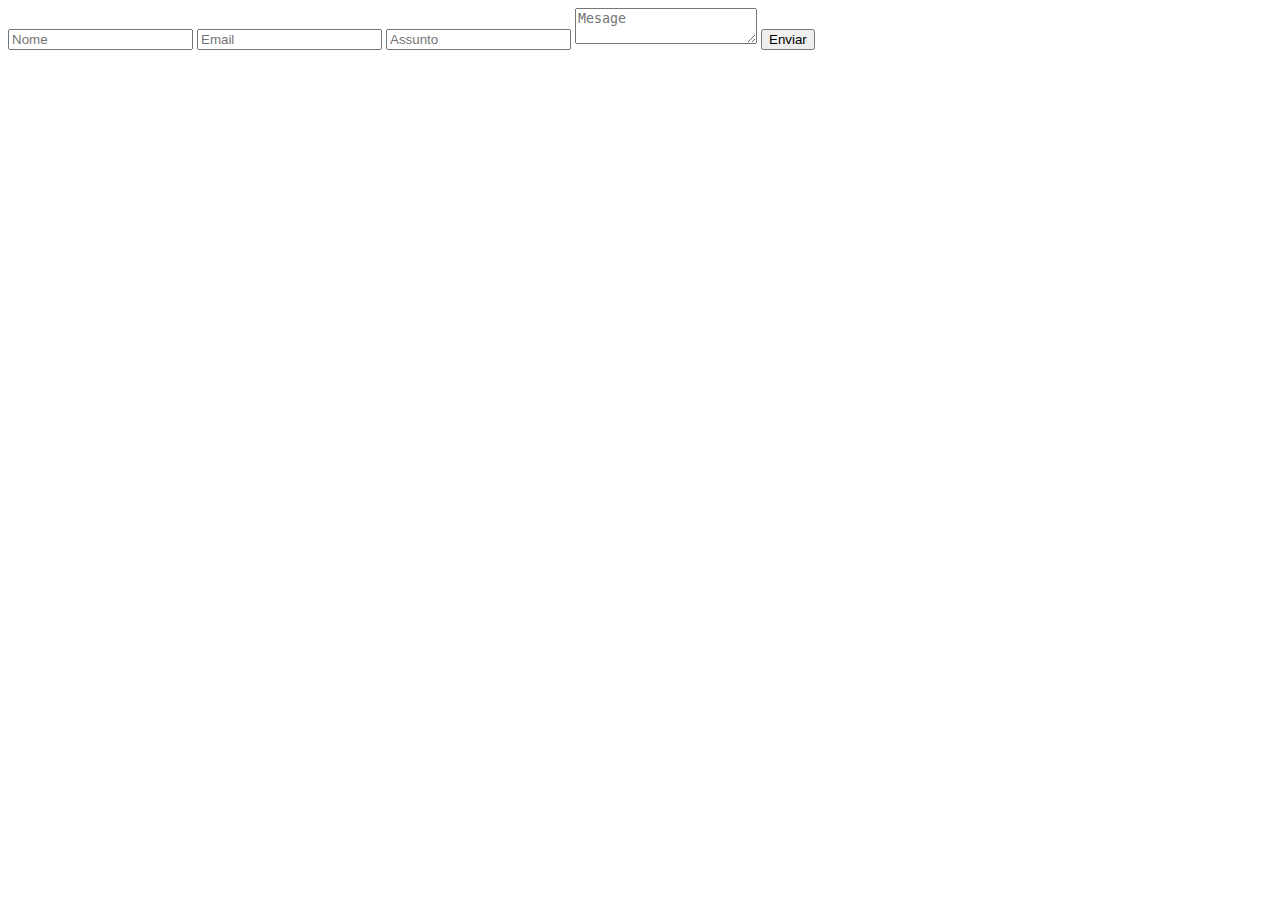
<file: form.html>
<!DOCTYPE html>
<html lang="pt-br">
<head>
    <meta charset="UTF-8">
    <meta http-equiv="X-UA-Compatible" content="IE=edge">
    <meta name="viewport" content="width=device-width, initial-scale=1.0">
    <title>Formulario</title>
</head>
<body>
    <form action="https://formsubmit.co/marcosviniciuspgerogov253@gmail.com" method="POST">
        <input type="hidden" name="_next" value="http://127.0.0.1:5500/projectblog/sucesso.html">

        <!-- <input type="text" name="_cc" value="marcos.vinicius.pge.ro.gov@gmail.com"> -->
        <!-- segundo email para ser enviado -->

        <input type="hidden" name="_autoresponse" 
        value="Recebemos sua mensagem, obrigada pelo contato e logo responderemos">
        <!-- messagem customizada -->


        <input type="text" name="name" placeholder="Nome" />
        <input type="email" type="email" placeholder="Email">
        <input type="text" name="subject" placeholder="Assunto" />
        <textarea name="message" placeholder="Mesage"></textarea>
        <button type="submit">Enviar</button>
    </form>
</body>
</html>
</file>
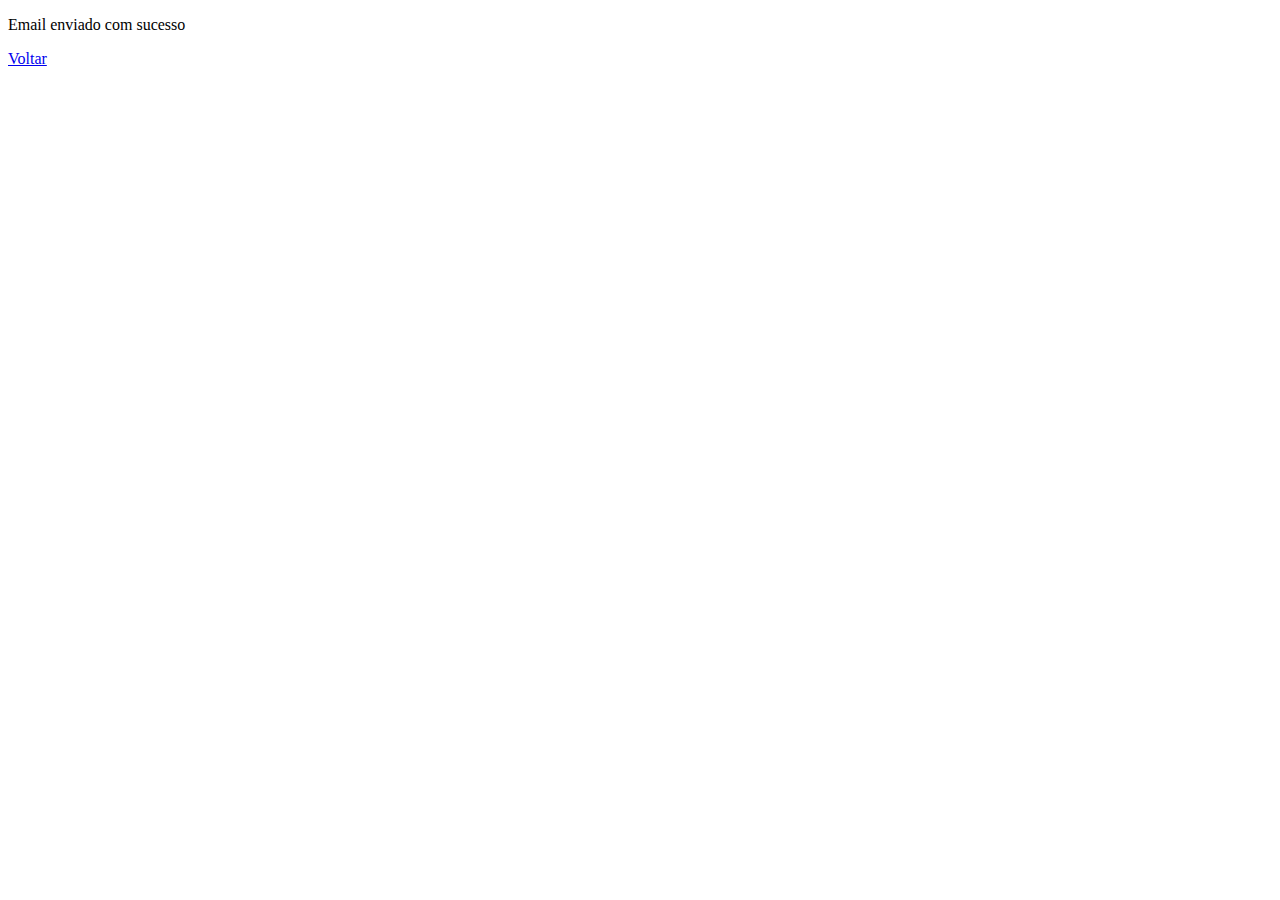
<file: sucesso.html>
<!DOCTYPE html>
<html lang="pt-br">
<head>
    <meta charset="UTF-8">
    <meta http-equiv="X-UA-Compatible" content="IE=edge">
    <meta name="viewport" content="width=device-width, initial-scale=1.0">
    <title>Email enviado</title>
</head>
<body>
    <p>Email enviado com sucesso</p>
    <a href="http://127.0.0.1:5500/projectblog/index.html">Voltar</a>
</body>
</html>
</file>
